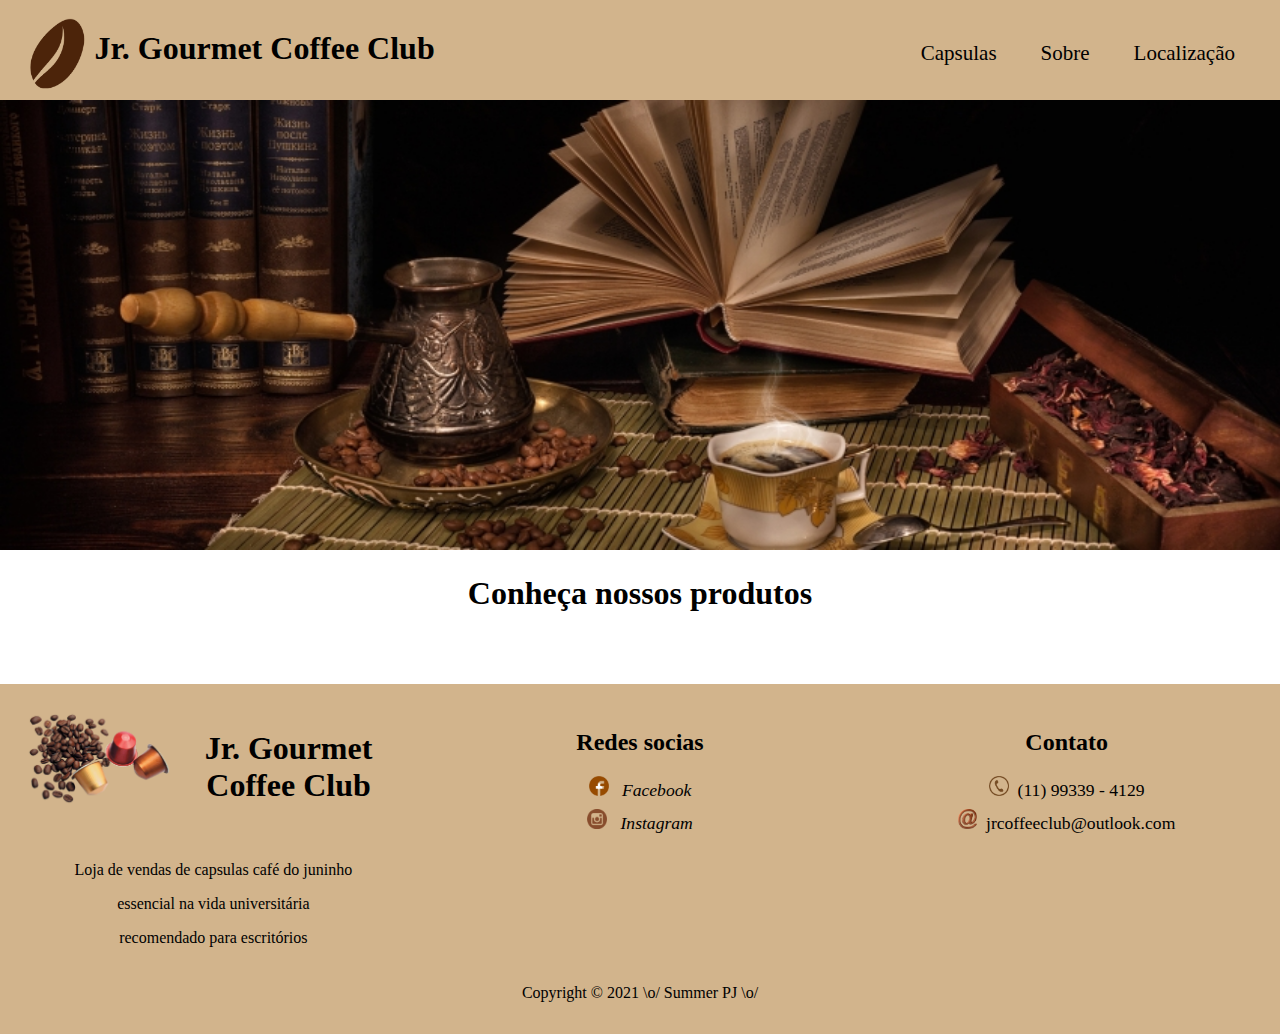
<file: VandersonSantos/Entregável/HTML/index.html>
<!DOCTYPE html>
<html>
    <head>
        <meta charset="utf-8">
        <link rel="shortcut icon" href="../IMG/icone head.ico" >
        <title>Jr. Gourmet Coffee Club </title>
        <link rel="stylesheet" href="../CSS/header.css">
        <link rel="stylesheet" href="../CSS/footer.css">
        <link rel="stylesheet" href="../CSS/index.css">
    </head>

    <body>
        <header>
            <div class="header">

                <div class="header-content" >

                    <div class="header-section title" id="header-section-title">
                        <a class="link-title" href="index.html">
                            <div class="principal-title">
                                <div class="section-title image" id="section-title-image"><img src="../IMG/grão de café.png" alt="imgcafe" id="titlecafe">
                                </div>
                                <h1 class="section-title title" id="section-title-title">Jr. Gourmet Coffee Club 
                                </h1>
                            </div>
                        </a>
                    </div>

                    <div class="header-section menu" id="header-section-menu">
                        <ul>
                            <li class="section-menu capsulas">
                                <a href="capsulas.html" class="link-menu">Capsulas</a>
                            </li>
                            <li class="section-menu sobre">
                                <a href="" class="link-menu">Sobre</a>
                            </li>
                            <li class="section-menu localização">
                                <a href="" class="link-menu">Localização</a>
                            </li> 
                        </ul>
                    </div>

                </div>

            </div>
        </header>

        <p class=imgcoffeeshop > <img id="imgcoffeeshop" src="../IMG/coffeeimage1.jpg"
            alt="imagem loja de café" />  </p>

        <div class="page-wrapper"><a class= linkbody  href="capsulas.html">
            <h1>Conheça nossos produtos</a></h1>

            <div>
                <div class="conteiner-capsula">

                    <div class="coluna-capsulas um" id="coluna-capsulas um"></div>
                    <div class="coluna-capsulas dois" id="coluna-capsulas dois"></div>
                    <div class="coluna-capsulas três" id="coluna-capsulas três"></div>
                    <div class="coluna-capsulas quatro" id="coluna-capsulas quatro"></div>

                </div>
            </div>
            
        </div>
        
        <footer>
            <!-- conferir no site da poli junior tudo-->
            <div class="footer">
                <div class="footer-content">

                    <div class="footer-section about">
                        <a class="linkfooter" href="index.html">
                            <div class="section-about">
                                <div class="section-about1 image"><img src="../IMG/capsulas.png" alt="imgcafe" id="imgcapsulas">
                                </div>
                                <h1 class="section-about1 title">Jr. Gourmet Coffee Club 
                                </h1> 
                            </div>
                            <br> <br>
                            <p> Loja de vendas de  capsulas café do juninho </p>
                            <p> essencial na vida universitária </p>
                            <p> recomendado para escritórios </p>
                        </a>
                    </div>

                    <div class="footer-section social">
                        <h2>Redes socias</h2>
                        <a href="https://www.facebook.com/jrcoffeeclub"> 
                            <img  src ="../IMG/facebook.png" alt="imgfacebook" id="imgfacebook"/> <i class="fab-fa-facebook">  &nbsp; Facebook</i></a>
                        <a href="https://www.instagram.com/jrcoffeeclub">
                            <img  src ="../IMG/instagram.png" alt="imginstagram" id="imginstagram"/><i class="fab-fa-instagram">  &nbsp; Instagram</i></a>
                    </div>

                    <div class="footer-section contact-form">
                        <h2>Contato</h2>
                        <span><a href="tel://(11) 993394129"><i class="fas fa-phone">
                            <img  src ="../IMG/telefone.png" alt="imgtelefone" id="imgtelefone"/></i> &nbsp;(11) 99339 - 4129</a></span>
                        <span><a href="jrcoffeeclub@outlook.com">
                            <img  src ="../IMG/email.png" alt="imgemail" id="imgemail"/><i class="fas fa-envelop"></i> &nbsp;jrcoffeeclub@outlook.com</a></span>
                    </div>

                </div>

                <div class="footer-bottom">
                   <a href="https://polijunior.com.br/"> Copyright &copy; 2021 \o/ Summer PJ \o/ </a>
                </div>

            </div>  

        </footer>
    </body>
    <script src="../JS/index.js"> </script>
    <script src="../JS/httprequest.js"> </script>

</html>
</file>
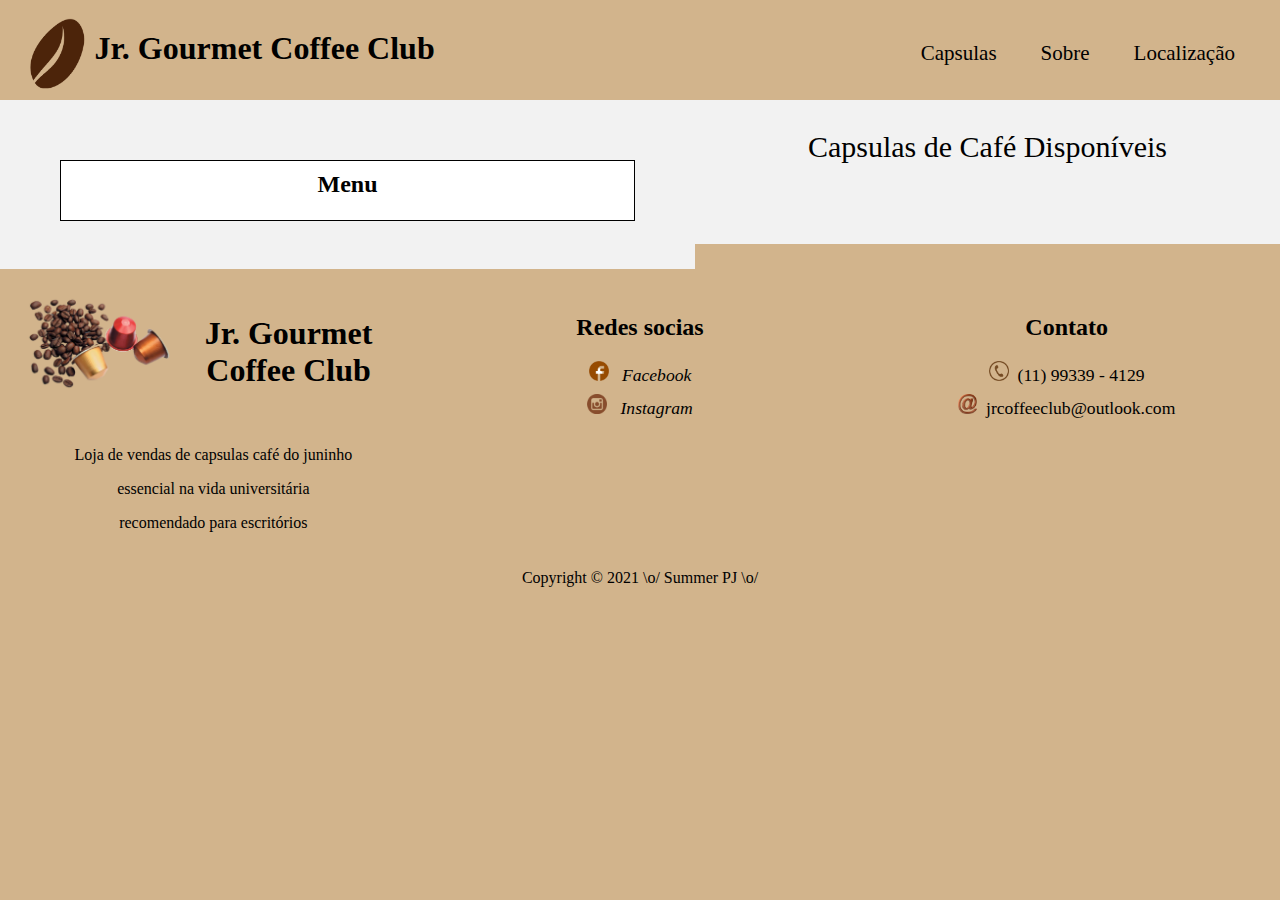
<file: VandersonSantos/Entregável/HTML/capsulas.html>
<!DOCTYPE html>
<html>
    <head>
        <meta charset="utf-8">
        <link rel="shortcut icon" href="../IMG/icone head.ico" >
        <title>Jr. Gourmet Coffee Club </title>
        <link rel="stylesheet" href="../CSS/header.css">
        <link rel="stylesheet" href="../CSS/footer.css">
        <link rel="stylesheet" href="../CSS/capsulas.css">
    </head>

    <body>
        <header>
            <div class="header">
                <div class="header-content" >
                    <div class="header-section title" id="header-section-title">
                        <a class="link-title" href="index.html">
                            <div class="principal-title">
                                <div class="section-title image" id="section-title-image"><img src="../IMG/grão de café.png" alt="imgcafe" id="titlecafe">
                                </div>
                                <h1 class="section-title title" id="section-title-title">Jr. Gourmet Coffee Club 
                                </h1>
                            </div>
                        </a>
                    </div>
                    <div class="header-section menu" id="header-section-menu">
                        <ul>
                            <li class="section-menu capsulas">
                                <a href="capsulas.html" class="link-menu">Capsulas</a>
                            </li>
                            <li class="section-menu sobre">
                                <a href="" class="link-menu">Sobre</a>
                            </li>
                            <li class="section-menu localização">
                                <a href="" class="link-menu">Localização</a>
                            </li> 
                        </ul>
                    </div>
                </div>
            </div>
        </header>
        
        <div class="page-wrapper">
            <div class="wrapper-container">
                <div class="wrapper-section menu" id="wrapper-section-menu">
                    <div class="container-menu">
                        <h2 class="title-menu">Menu</h2>
                    </div>
                </div>
                <div  class="wrapper-section products" id="wrapper-section-products">
                    <div><p class="topvendas">Capsulas de Café Disponíveis </p></div>
                    <div class="conteiner-capsula">
                        <div class="coluna-capsulas um" id="coluna-capsulas um"></div>
                        <div class="coluna-capsulas dois" id="coluna-capsulas dois"></div>
                    </div>
                </div>
            </div>
        </div>


        <footer>
            <!-- conferir no site da poli junior tudo-->
            <div class="footer">

                <div class="footer-content">

                    <div class="footer-section about">
                        <a class="linkfooter" href="index.html">
                            <div class="section-about">
                                <div class="section-about1 image"><img src="../IMG/capsulas.png" alt="imgcafe" id="imgcapsulas">
                                </div>
                                <h1 class="section-about1 title">Jr. Gourmet Coffee Club 
                                </h1> 
                            </div>
                            <br> <br>
                            <p> Loja de vendas de  capsulas café do juninho </p>
                            <p> essencial na vida universitária </p>
                            <p> recomendado para escritórios </p>
                        </a>
                    </div>

                    <div class="footer-section social">
                        <h2>Redes socias</h2>
                        <a href="https://www.facebook.com/jrcoffeeclub"> 
                            <img  src ="../IMG/facebook.png" alt="imgfacebook" id="imgfacebook"/> <i class="fab-fa-facebook">  &nbsp; Facebook</i></a>
                        <a href="https://www.instagram.com/jrcoffeeclub">
                            <img  src ="../IMG/instagram.png" alt="imginstagram" id="imginstagram"/><i class="fab-fa-instagram">  &nbsp; Instagram</i></a>
                    </div>

                    <div class="footer-section contact-form">
                        <h2>Contato</h2>
                        <span><a href="tel://(11) 993394129"><i class="fas fa-phone">
                            <img  src ="../IMG/telefone.png" alt="imgtelefone" id="imgtelefone"/></i> &nbsp;(11) 99339 - 4129</a></span>
                        <span><a href="jrcoffeeclub@outlook.com">
                            <img  src ="../IMG/email.png" alt="imgemail" id="imgemail"/><i class="fas fa-envelop"></i> &nbsp;jrcoffeeclub@outlook.com</a></span>
                    </div>

                </div>

                <div class="footer-bottom">
                   <a href="https://polijunior.com.br/"> Copyright &copy; 2021 \o/ Summer PJ \o/ </a>
                </div>

            </div>  

        </footer>

    </body>
    <script src="../JS/capsulas.js"> </script>
    <script src="../JS/httprequest.js"> </script>
</html>
</file>
<file: VandersonSantos/Entregável/CSS/header.css>
.header{
    background: #D2B48C;
    height: 100px;
    margin: 0;
    border:0;
    position: relative;    
}

.header-content {
    display: flex;
}

.header-content .header-section{
    flex:1;
    /*border: 1px solid black;*/
    padding: 25px;
}

.principal-title{
    display: flex;
}

.principal-title .section-title{
    justify-content: flex-start;
    /*border: 1px solid black;*/
}

.link-title,
.link-menu{
    text-decoration: none;
    color: Black;
    font-family: cursive;
}

.link-menu{
    font-size: 21px;
}

.link-menu:hover{
    color:red;
}
#section-title-title{
    margin: 5px;
}

#section-title-image{
    margin: 5px;
     top: 50%;                         
     transform: translate(0, -15%)
}

#header-section-menu ul li { display: inline; margin: 20px; }

#header-section-title{
    
}

#header-section-menu{
    text-align: right;
}

#titlecafe{
    height: 70px;
}
</file>
<file: VandersonSantos/Entregável/CSS/footer.css>
.footer{
    background:  #D2B48C;
    height: 350px;
    position: relative;
}

.footer .footer-content{
    border: 1px;
    height: 350px;
    display: flex;
    text-align: center;
}

.footer .footer-content .footer-section{
    flex:1;
    /*border: 1px solid black;*/
    padding: 25px;
}

.footer .footer-content .contact-form a,
.footer .footer-content .social a{
    display: block;
    font-size: 1.1em;
    margin-bottom: 8px;
    list-style: none; 
    color: Black;
    text-decoration: none;
}

.footer .footer-content .contact-form a:hover,
.footer .footer-content .social a:hover{
    font-size: 1.15em;
    color: black;

}

.footer .footer-bottom{
    background #D2B48C;
    color: white;
    height:50px;
    width: 100%;
    text-align: center;
    position: absolute;
    bottom:0px;
    left:0px;
    padding-top :20px;
}

.footer .footer-bottom a{
    text-decoration: none;
    color: Black;

}

.linkfooter{
    text-decoration: none;
    color: Black;
}



.section-about{
    border: 1px;
    height: 100px;
    display: flex;
    text-align: center;
}

.section-about .about1{
    flex:1;
    
    padding: 25px;
}


#imgtelefone{
    height: 20px;
}
#imgemail{
    height: 20px;
}
#imgfacebook{
    height: 20px;
}
#imginstagram{
    height: 20px;
}
#imgcapsulas{
    height: 100px;
}
</file>
<file: VandersonSantos/Entregável/CSS/index.css>
body{ 
    background:  white;
    margin: 0;
    padding:0px;
    height: 100%;
    text-align: center;
}

.imgcoffeeshop{
    margin:0;
}


.linkbody{
    text-decoration: none;
    color: Black;
}

.page-wrapper{
    min-width:100%;
}

.conteiner-capsula{
    border: 5px;
    display: flex;
    text-align: center;
}
.conteiner-capsula .coluna-capsulas{
    flex:1;
    padding: 25px;
}

.nomecaps{
    font-size: 20px;
}

.imgcaps{
    height: 100px;
}

.page-wrapper{
    min-width:100%;
}
.topvendas{

    text-align: center; 
}

#imgcoffeeshop{
    height: 450px;
    width: 100%;
}
</file>
<file: VandersonSantos/Entregável/CSS/capsulas.css>
body{ 
    background: #D2B48C;
    margin: 0;
    padding:0px;
    height: 100%;
}

p.topvendas{
    font-size: 30px;
}

.imgcaps{
    height: 100px;
}

.page-wrapper{
    min-width:100%;
}
.topvendas{

    text-align: center; 
}
.conteiner-capsula{
    border: 5px;
    display: flex;
    text-align: center;
}
.conteiner-capsula .coluna-capsulas{
    flex:1;
    padding: 25px;
}

.page-wrapper .wrapper-container{
    display: flex;
    text-align: center;
}

.page-wrapper .wrapper-container .wrapper-section{
    flex:1;
    padding: 5px;
}


#wrapper-section-products{
    background:#F2F2F2;
    margin: 0;
    padding:0px;
    height: 100%;
    width: 100%; 
}

.wrapper-container{

}

.caps0{
    background: white;
    margin:5px;
    border:1px solid black;
    height: 250px;
    display: flex;
    flex-direction: row;
    justify-content: center;
    align-items: center
    
}
.caps1{
    background: #F2F2F2;
    margin:5px;
    /*border:1px solid black; */
}

.caps2{

}
.caps1,
.caps2{
    flex:1;
    padding: 55px;
    border: 10px;
}

#wrapper-section-menu{
    background:#F2F2F2;
    padding: 55px;
  } 

.container-menu{
    margin: 5px;
    border: 1px solid black;
    height: 100%;
    background:white;
}

.title-menu{
    margin: 5px;
    padding: 5px;
}

.nomecaps{
    font-size: 25px;
    color: solid black;
}

.preccaps{
    font-size: 25px;
    color: solid black;
}
</file>
